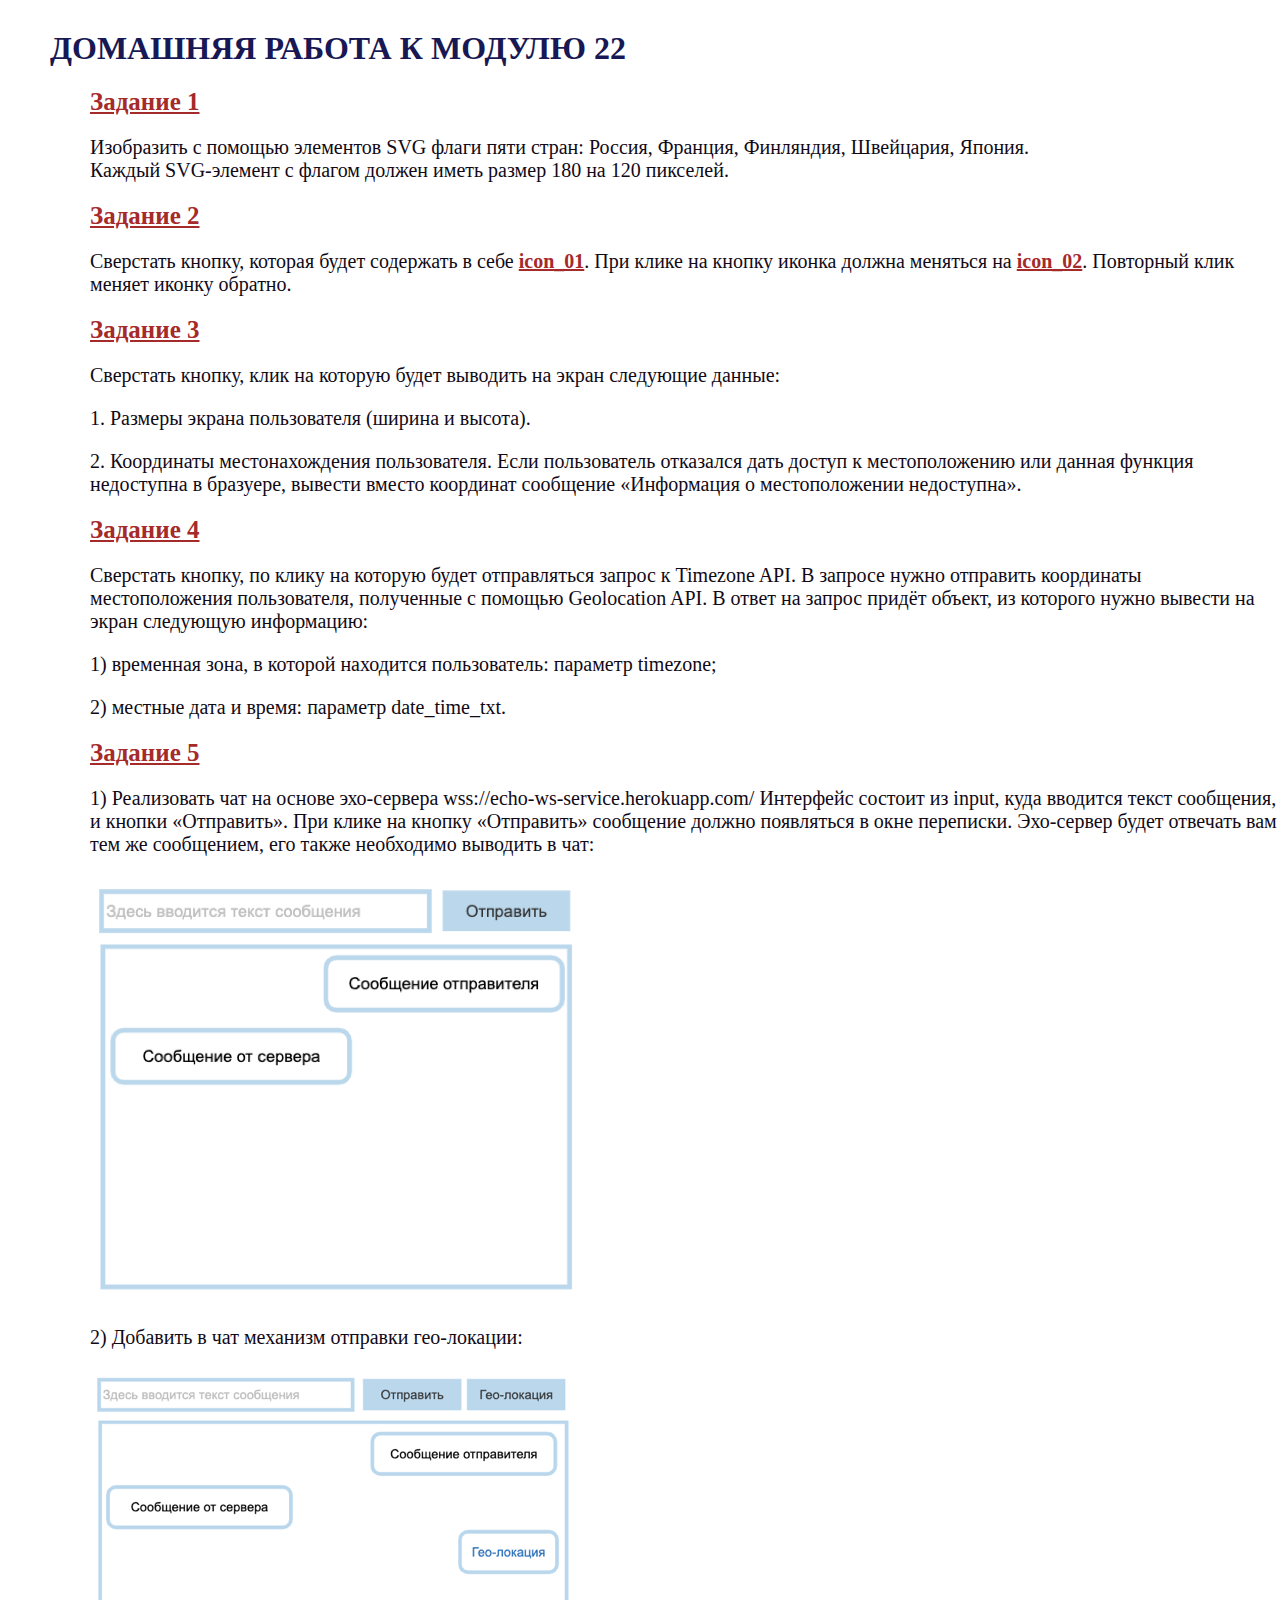
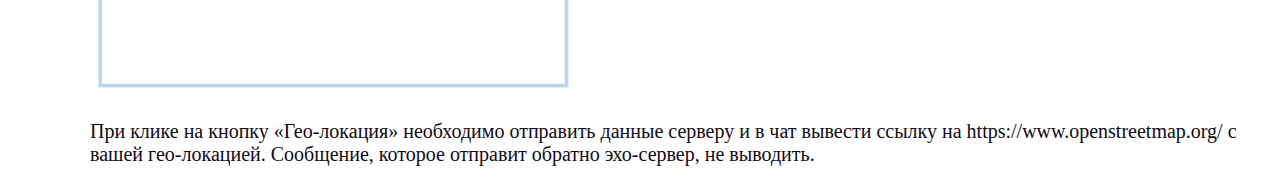
<file: index.html>
<!DOCTYPE html>
<html lang="en">

<head>
    <meta charset="UTF-8">
    <meta http-equiv="X-UA-Compatible" content="IE=edge">
    <meta name="viewport" content="width=device-width, initial-scale=1.0">
    <link rel="stylesheet" href="style.css">
    <title>Module_22_homework</title>
</head>

<body>
    <div class="container">
        <h1>Домашняя работа к модулю 22</h1>
        <ul>
            <li class="task"><a href="task/index_task1.html">Задание 1</a>
                <p>Изобразить с помощью элементов SVG флаги пяти стран: Россия, Франция, Финляндия, Швейцария,
                    Япония.<br> Каждый SVG-элемент с флагом должен иметь размер 180 на 120 пикселей.</p>
            </li>
            <li class="task"> <a href="task/index_task2.html">Задание 2</a>
                <p> Сверстать кнопку, которая будет содержать в себе <a
                        href="https://icons.getbootstrap.com/icons/arrow-down-left-circle/">icon_01</a>. При клике на
                    кнопку иконка должна меняться на <a
                        href="https://icons.getbootstrap.com/icons/arrow-down-left-circle-fill/">icon_02</a>. Повторный
                    клик меняет иконку обратно.</p>
            </li>
            <li class="task"><a href="task/index_task3.html">Задание 3</a>
                <p>Сверстать кнопку, клик на которую будет выводить на экран следующие данные:</p>
                <p>1. Размеры экрана пользователя (ширина и высота).</p>
                <p>2. Координаты местонахождения пользователя. Если пользователь отказался дать доступ к
                    местоположению или данная функция недоступна в бразуере, вывести вместо координат сообщение
                    «Информация о местоположении недоступна».</p>
            </li>
            <li class="task"><a href="task/index_task4.html">Задание 4</a>
                <p>Сверстать кнопку, по клику на которую будет отправляться запрос к Timezone API. В запросе нужно
                    отправить координаты местоположения пользователя, полученные с помощью Geolocation API. В ответ на
                    запрос придёт объект, из которого нужно вывести на экран следующую информацию:</p>

                <p>1) временная зона, в которой находится пользователь: параметр timezone;</p>
                <p>2) местные дата и время: параметр date_time_txt.</p>
            </li>
            <li class="task"><a href="task/index_task5.html">Задание 5</a>
                <p>1) Реализовать чат на основе эхо-сервера wss://echo-ws-service.herokuapp.com/
                    Интерфейс состоит из input, куда вводится текст сообщения, и кнопки «Отправить».
                    При клике на кнопку «Отправить» сообщение должно появляться в окне переписки.
                    Эхо-сервер будет отвечать вам тем же сообщением, его также необходимо выводить в чат:</p>
                    <img src="images/task5.png" alt="">
                <p>2) Добавить в чат механизм отправки гео-локации:</p>
                <img src="images/m22_practice_task2_2.png" alt="">
                <p>При клике на кнопку «Гео-локация» необходимо отправить данные серверу и в чат вывести ссылку на https://www.openstreetmap.org/ с вашей гео-локацией. Сообщение, которое отправит обратно эхо-сервер, не выводить.</p>
            </li>
        </ul>
    </div>
</body>

</html>
</file>
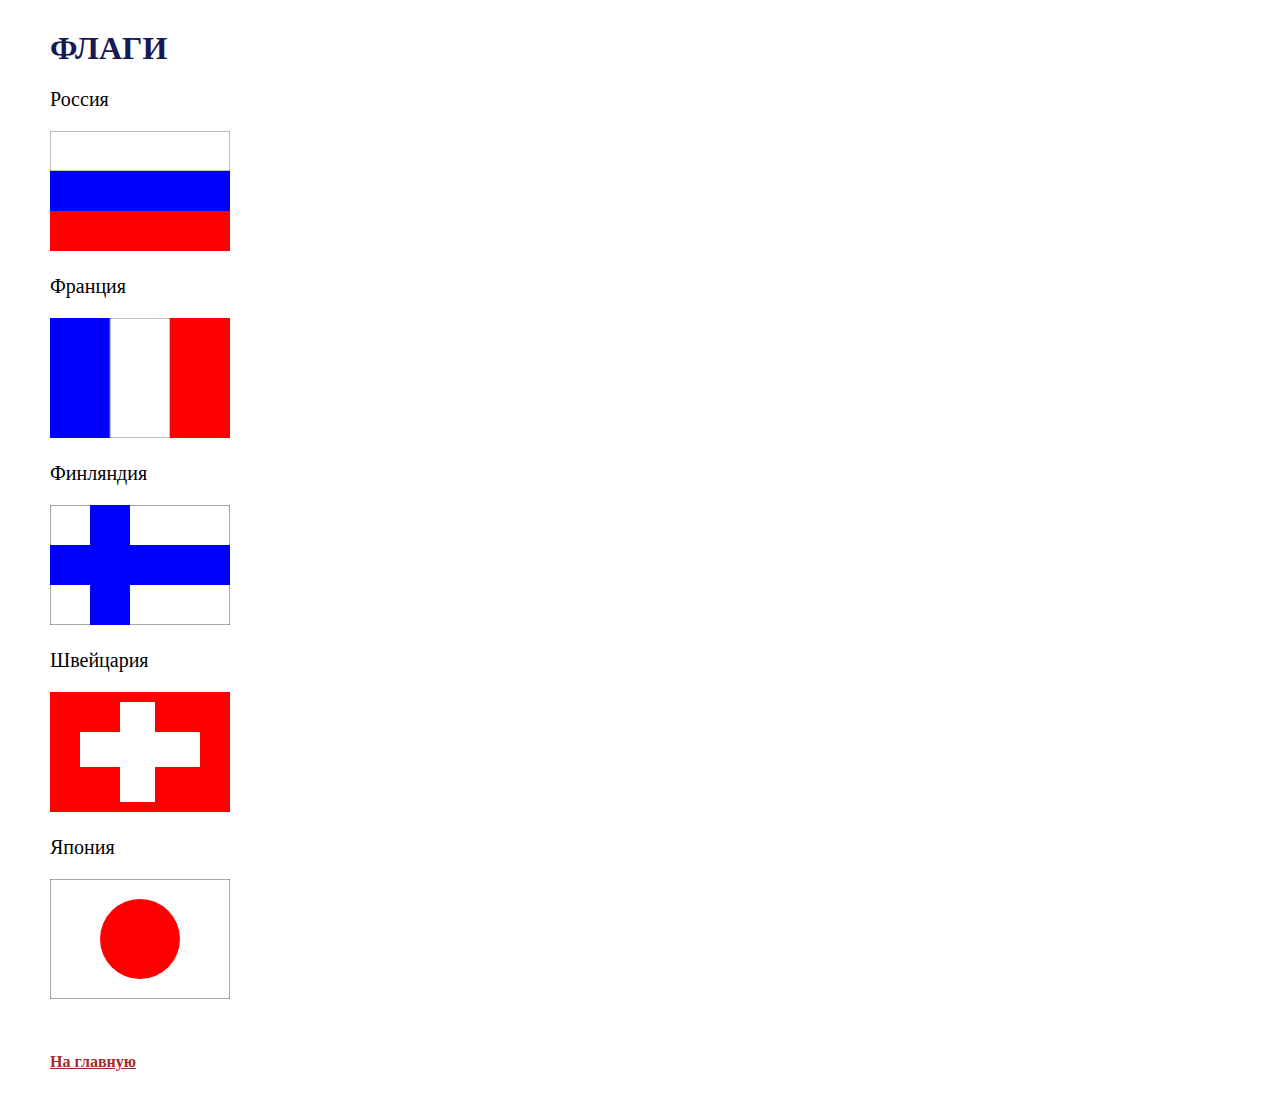
<file: task/index_task1.html>
<!DOCTYPE html>
<html lang="en">

<head>
  <meta charset="UTF-8">
  <meta http-equiv="X-UA-Compatible" content="IE=edge">
  <meta name="viewport" content="width=device-width, initial-scale=1.0">
  <link rel="stylesheet" href="../style.css">
  <title>Задание1</title>
</head>

<body>
  <div class="container">
    <h1>Флаги</h1>
    <p>Россия</p>
    <div>
      <svg width="180" height="120">
        <rect x="0" y="0" width="180" height="40" stroke="gray" style="fill:white;" />
        <rect x="0" y="40" width="180" height="40" style="fill:blue;" />
        <rect x="0" y="80" width="180" height="40" style="fill:red;" />
      </svg>
    </div>

    <p>Франция</p>
    <div>
      <svg width="180" height="120">
        <rect x="0" y="0" width="60" height="120" style="fill:blue;" />
        <rect x="60" y="0" width="60" height="120" stroke="gray" style="fill:white;" />
        <rect x="120" y="0" width="60" height="120" style="fill:red;" />
      </svg>
    </div>

    <p> Финляндия</p>
    <div>
      <svg width="180" height="120">
        <polyline style="fill:none;stroke:rgb(80,80,80);" points="0,0 180,0 180,120 0,120 0,0" />
        <rect x="40" y="0" width="40" height="120" style="fill:blue;" />
        <rect x="0" y="40" width="180" height="40" style="fill:blue;" />
      </svg>
    </div>

    <p>Швейцария</p>
    <div>
      <svg width="180" height="120">
        <rect x="0" y="0" width="180" height="120" style="fill:red;" />
        <rect x="70" y="10" width="35" height="100" style="fill:white;" />
        <rect x="30" y="40" width="120" height="35" style="fill:white;" />
      </svg>
    </div>
    <p>Япония</p>
    <div>
      <svg width="180" height="120">
        <polyline style="fill:none;stroke:rgb(80,80,80);" points="0,0 180,0 180,120 0,120 0,0" />
        <circle cx="90" cy="60" r="40" style="fill:red;" />

      </svg>
    </div>
    <div class="link-back"><a href="../index.html">На главную</a></div>
  </div>

  

</body>

</html>
</file>
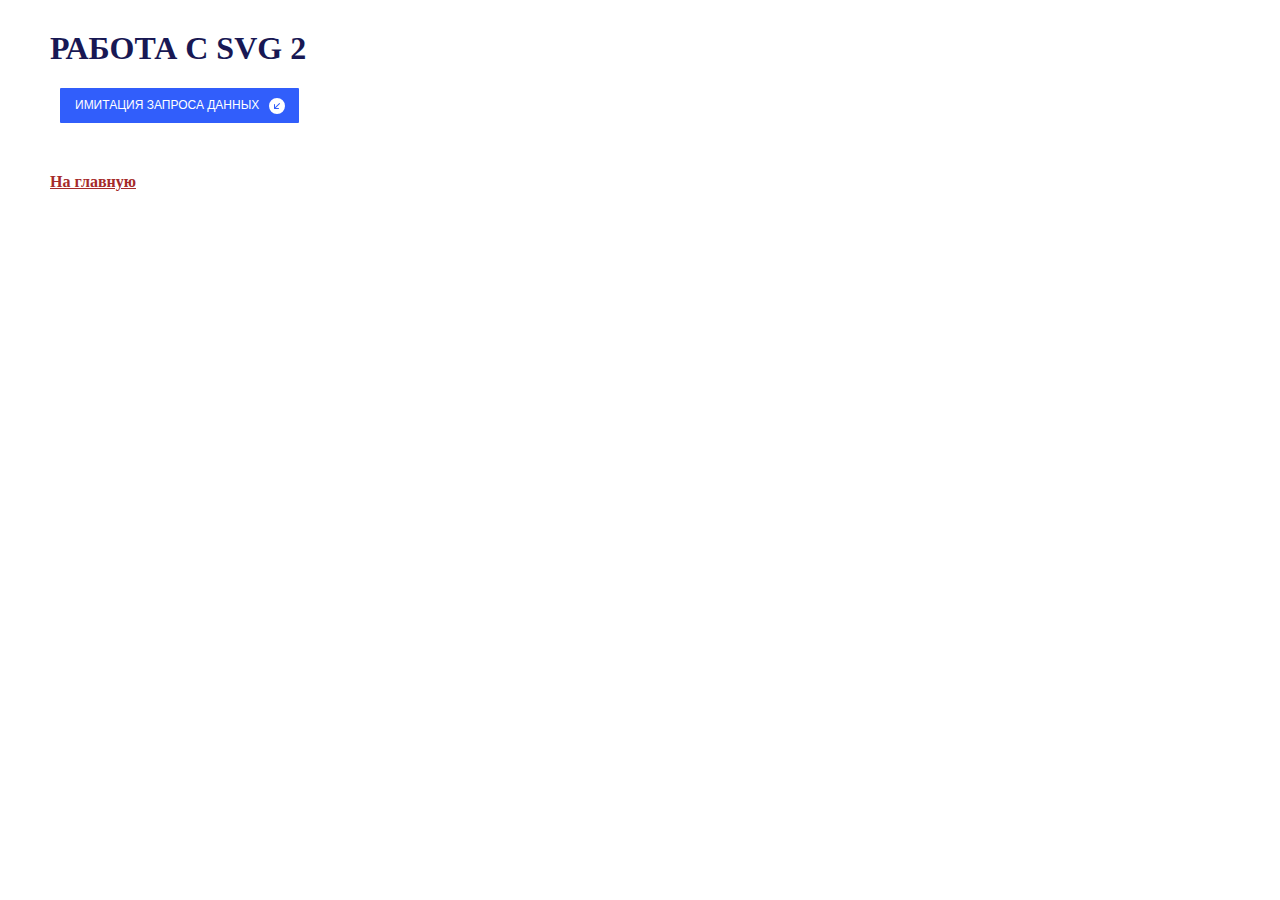
<file: task/index_task2.html>
<!DOCTYPE html>
<html lang="en">

<head>
  <meta charset="UTF-8">
  <meta http-equiv="X-UA-Compatible" content="IE=edge">
  <meta name="viewport" content="width=device-width, initial-scale=1.0">
  <link rel="stylesheet" href="../style.css">
  <title>Задание2</title>
</head>

<body>

  <div class="container">
    <h1>Работа с SVG 2</h1>

    <button class="btn j-btn-test">
      <div class="btn_text">Имитация запроса данных</div>

      <div class="btn_icon btn_icon-1">
        <svg xmlns="http://www.w3.org/2000/svg" width="16" height="16" fill="currentColor"
          class="bi bi-arrow-down-left-circle" viewBox="0 0 16 16">
          <path fill-rule="evenodd"
            d="M1 8a7 7 0 1 0 14 0A7 7 0 0 0 1 8zm15 0A8 8 0 1 1 0 8a8 8 0 0 1 16 0zm-5.904-2.854a.5.5 0 1 1 .707.708L6.707 9.95h2.768a.5.5 0 1 1 0 1H5.5a.5.5 0 0 1-.5-.5V6.475a.5.5 0 1 1 1 0v2.768l4.096-4.097z" />
        </svg>
      </div>
      <div class="btn_icon btn_icon-2">
        <svg xmlns="http://www.w3.org/2000/svg" width="16" height="16" fill="currentColor"
          class="bi bi-arrow-down-left-circle-fill" viewBox="0 0 16 16">
          <path
            d="M16 8A8 8 0 1 0 0 8a8 8 0 0 0 16 0zm-5.904-2.803a.5.5 0 1 1 .707.707L6.707 10h2.768a.5.5 0 0 1 0 1H5.5a.5.5 0 0 1-.5-.5V6.525a.5.5 0 0 1 1 0v2.768l4.096-4.096z" />
        </svg>
      </div>
    </button>
    <div class="link-back"><a href="../index.html">На главную</a></div>
    
  </div>

  <script src="../script2.js"></script>
</body>

</html>
</file>
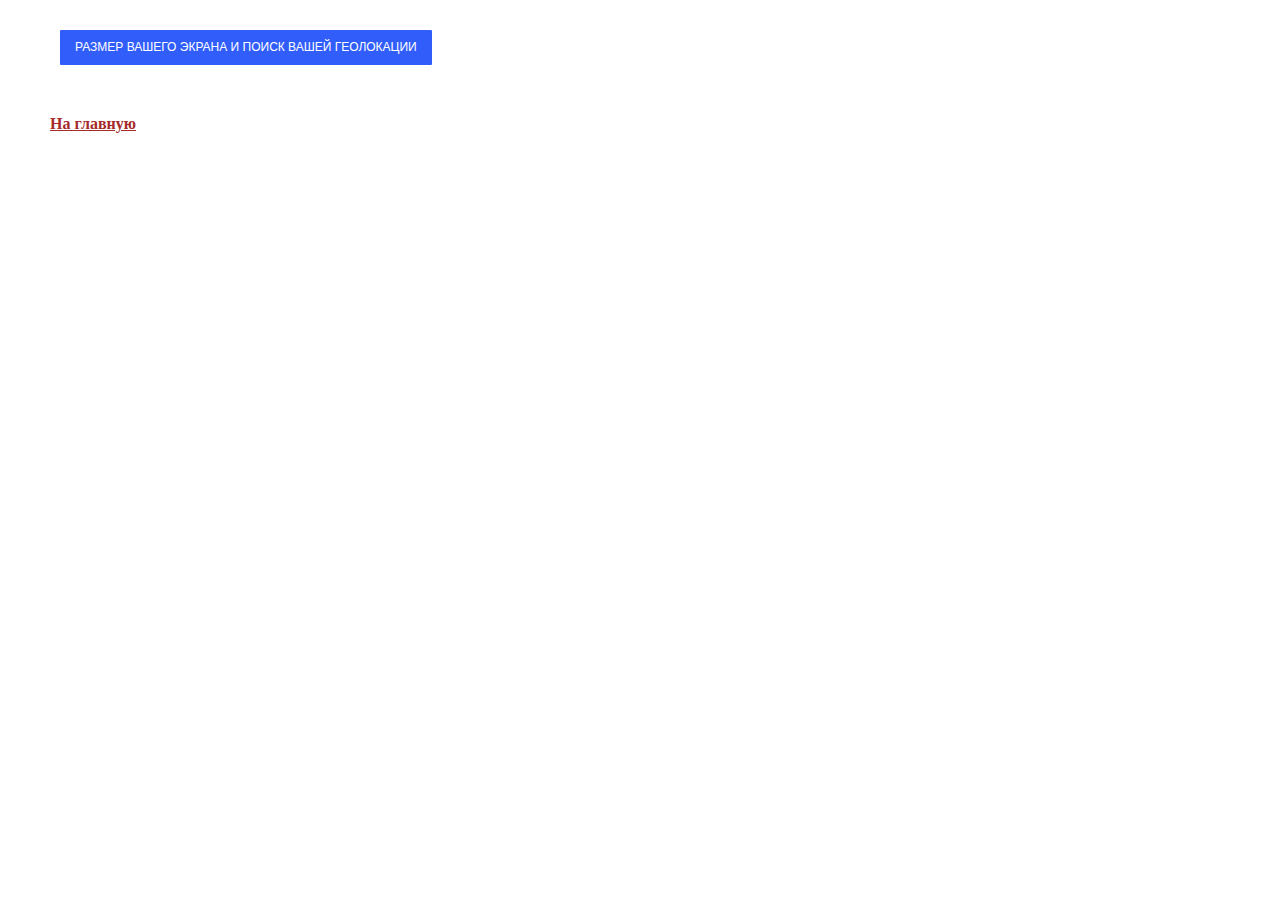
<file: task/index_task3.html>
<!DOCTYPE html>
<html lang="en">

<head>
    <meta charset="UTF-8">
    <meta http-equiv="X-UA-Compatible" content="IE=edge">
    <meta name="viewport" content="width=device-width, initial-scale=1.0">
    <link rel="stylesheet" href="../style.css">
    <title>Задание3</title>
</head>

<body>
    <div class="container">
        <button class="btn j-btn-test">
            Размер вашего экрана и поиск вашей геолокации
        </button>

        <p id="screen-size"></p>
        <p id="status"></p>
        <a id="map-link" target="_blank"></a>

        <div class="link-back"><a href="../index.html">На главную</a></div>
    </div>

    <script src="../script3.js"></script>
</body>

</html>
</file>
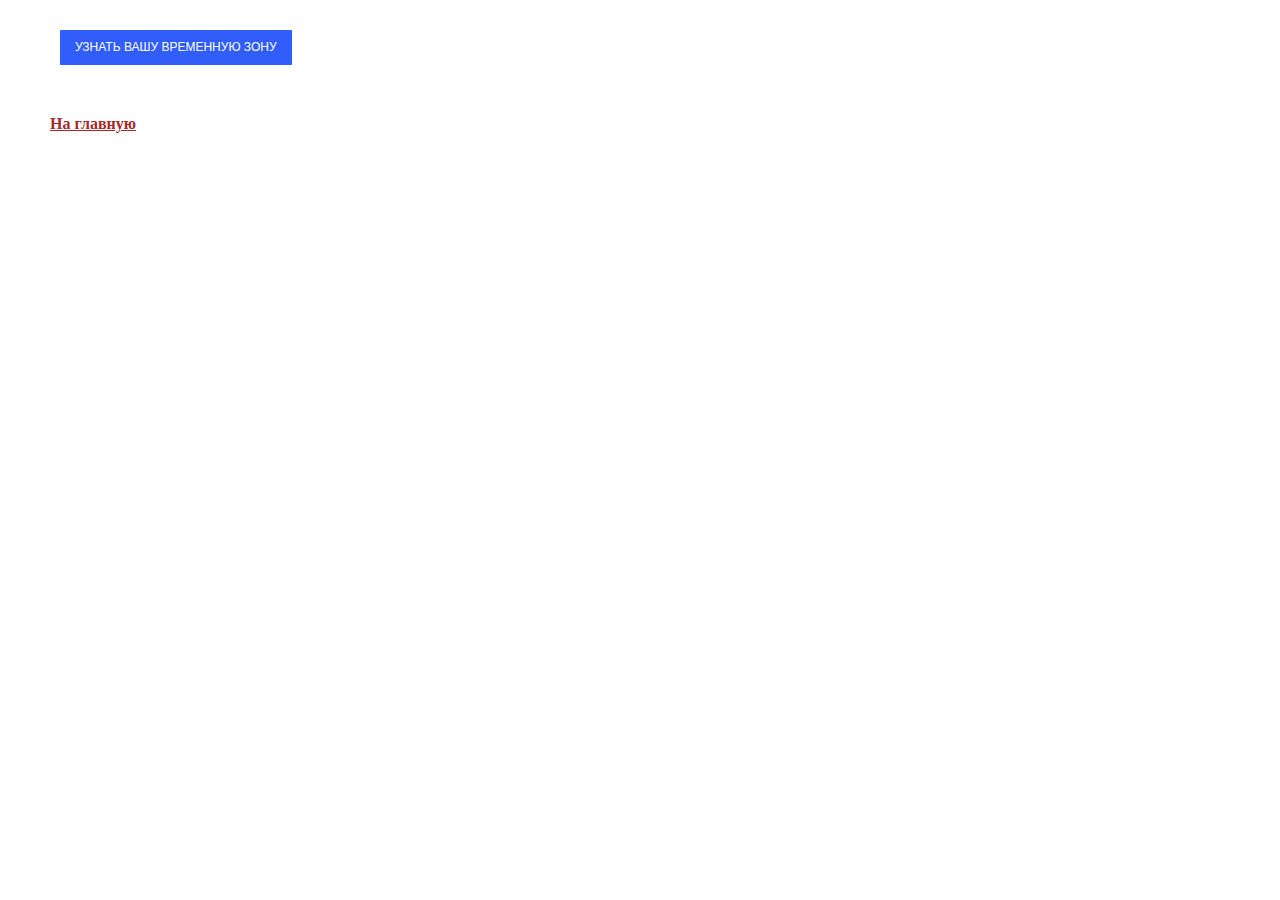
<file: task/index_task4.html>
<!DOCTYPE html>
<html lang="en">

<head>
    <meta charset="UTF-8">
    <meta http-equiv="X-UA-Compatible" content="IE=edge">
    <meta name="viewport" content="width=device-width, initial-scale=1.0">
    <link rel="stylesheet" href="../style.css">
    <title>Задание4</title>
</head>

<body>
    <div class="container">
        <button class="btn j-btn-test">
            Узнать вашу временную зону
          </button>
          
          <p id = "time-zone"></p>
          <p id = "data-time"></p>          

        <div class="link-back"><a href="../index.html">На главную</a></div>
    </div>

    <script src="../script4.js"></script>
</body>

</html>
</file>
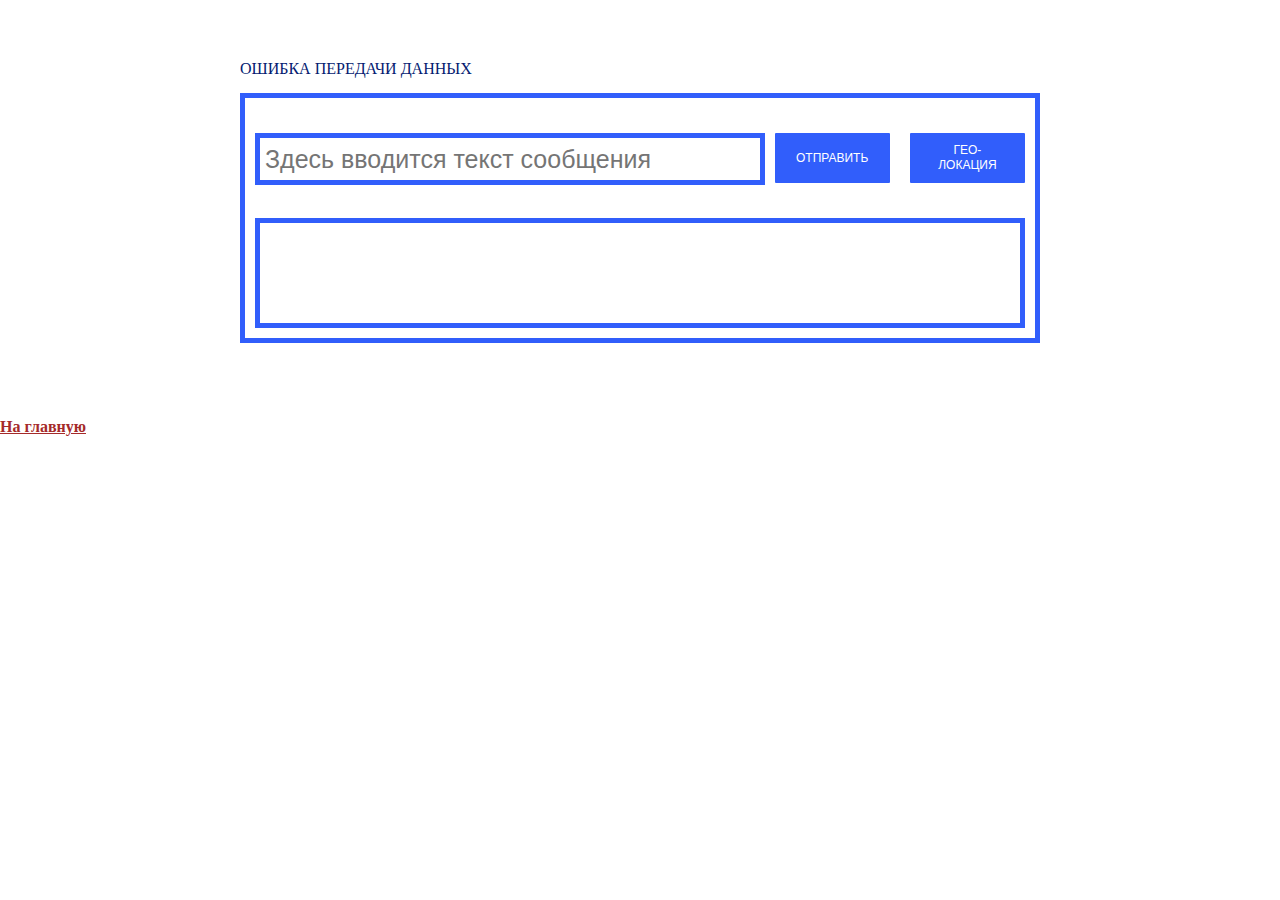
<file: task/index_task5.html>
<!DOCTYPE html>
<html lang="en">

<head>
    <meta charset="UTF-8">
    <meta http-equiv="X-UA-Compatible" content="IE=edge">
    <meta name="viewport" content="width=device-width, initial-scale=1.0">
    <link rel="stylesheet" href="../style.css">
    <title>Задание5</title>
</head>

<body>
    <div class="container container-task5">
        <div class="info_output"></div>
        <div class="chat">
            <div class="messages">
                <input type="text" placeholder="Здесь вводится текст сообщения">
                <button class="btn btn-task5 btn_send">Отправить</button>
                <button class="btn btn-task5 btn_geo">Гео-локация</button>
            </div>
            <div class="chat_output"></div>
        </div>
    </div>
    <div class="link-back"><a href="../index.html">На главную</a></div>
    <script src="../script5.js"></script>
</body>

</html>
</file>
<file: style.css>
body {
    margin: 0;
    padding: 0;
    box-sizing: border-box;
}

.container {
    margin-top: 30px;
    padding-left: 50px;
}

h1 {
    text-transform: uppercase;
    color: rgb(24, 24, 84);
}

a {
    
    color: brown;
    font-weight: bold;
}

p {
    font-size: 20px;
}

li {
    list-style: none;
}

.task {
    font-size: 25px;
    color: rgb(17, 10, 22);
}

.link-back {
    margin-top: 50px;
    padding-bottom: 30px;
}

.container-task5 {
    margin: 50px auto 0;
    padding: 10px;
    width: 800px;
}

.messages {
    display: flex;
    justify-content: space-between;
    margin: 30px auto;
}

input {
    width: 520px;
    height: 40px;
    margin-left: 10px;
    margin-top: 5px;
    border: solid #315efb 5px;
    font-size: 25px;
    color: #212529;
    outline-width: 0;
    padding-left: 5px;
}

.chat_output {
    border: solid #315efb 5px;
    min-height: 100px;
    margin: 10px;
    display: flex;
    flex-direction: column;
}

.chat {
    margin: 15px 0;
    padding: 0;
    border: solid #315efb 5px;
}

.recieved {
    display: inline-block;
    border: 2px solid #353580;
    align-self: flex-start;
    border-radius: 10px;
    margin: 5px 20px ;
    padding: 5px 10px;
}

.sent {
    display: inline-block;
    border: 2px solid #1b8a1b;
    border-radius: 10px;
    align-self: flex-end;
    margin: 5px 20px;
    padding: 5px 10px;
}

#output {
    border: solid #315efb 2px;
    border-radius: 10%;
}

.btn {
    padding: 0;
    background-color: transparent;
    border: none;
    outline: none;
    -webkit-tap-highlight-color: transparent;
    box-shadow: none;
    cursor: pointer;

    display: flex;
    margin: 5px 10px;
    padding: 10px 15px;
    border-radius: 1px;
    font-size: 12px;
    line-height: 15px;
    text-transform: uppercase;
    color: white;
    background: #315efb;
    transition: 0.3s;
}

.btn-task5 {
    width: 120px;
    height: 50px;
    display: flex;
    justify-content: center;
    align-items: center;
}

.btn:hover {
    box-shadow: 0px 2px 8px 2px rgba(141, 150, 178, .3);
    transform: scale(1.05);
}

.btn_text {
    margin-right: 10px;
}

.btn_icon {
    width: 15px;
    height: 15px;
    font-size: 15px;
}

.info_output{
    color: #041b71;
    text-transform: uppercase; 
}
</file>
